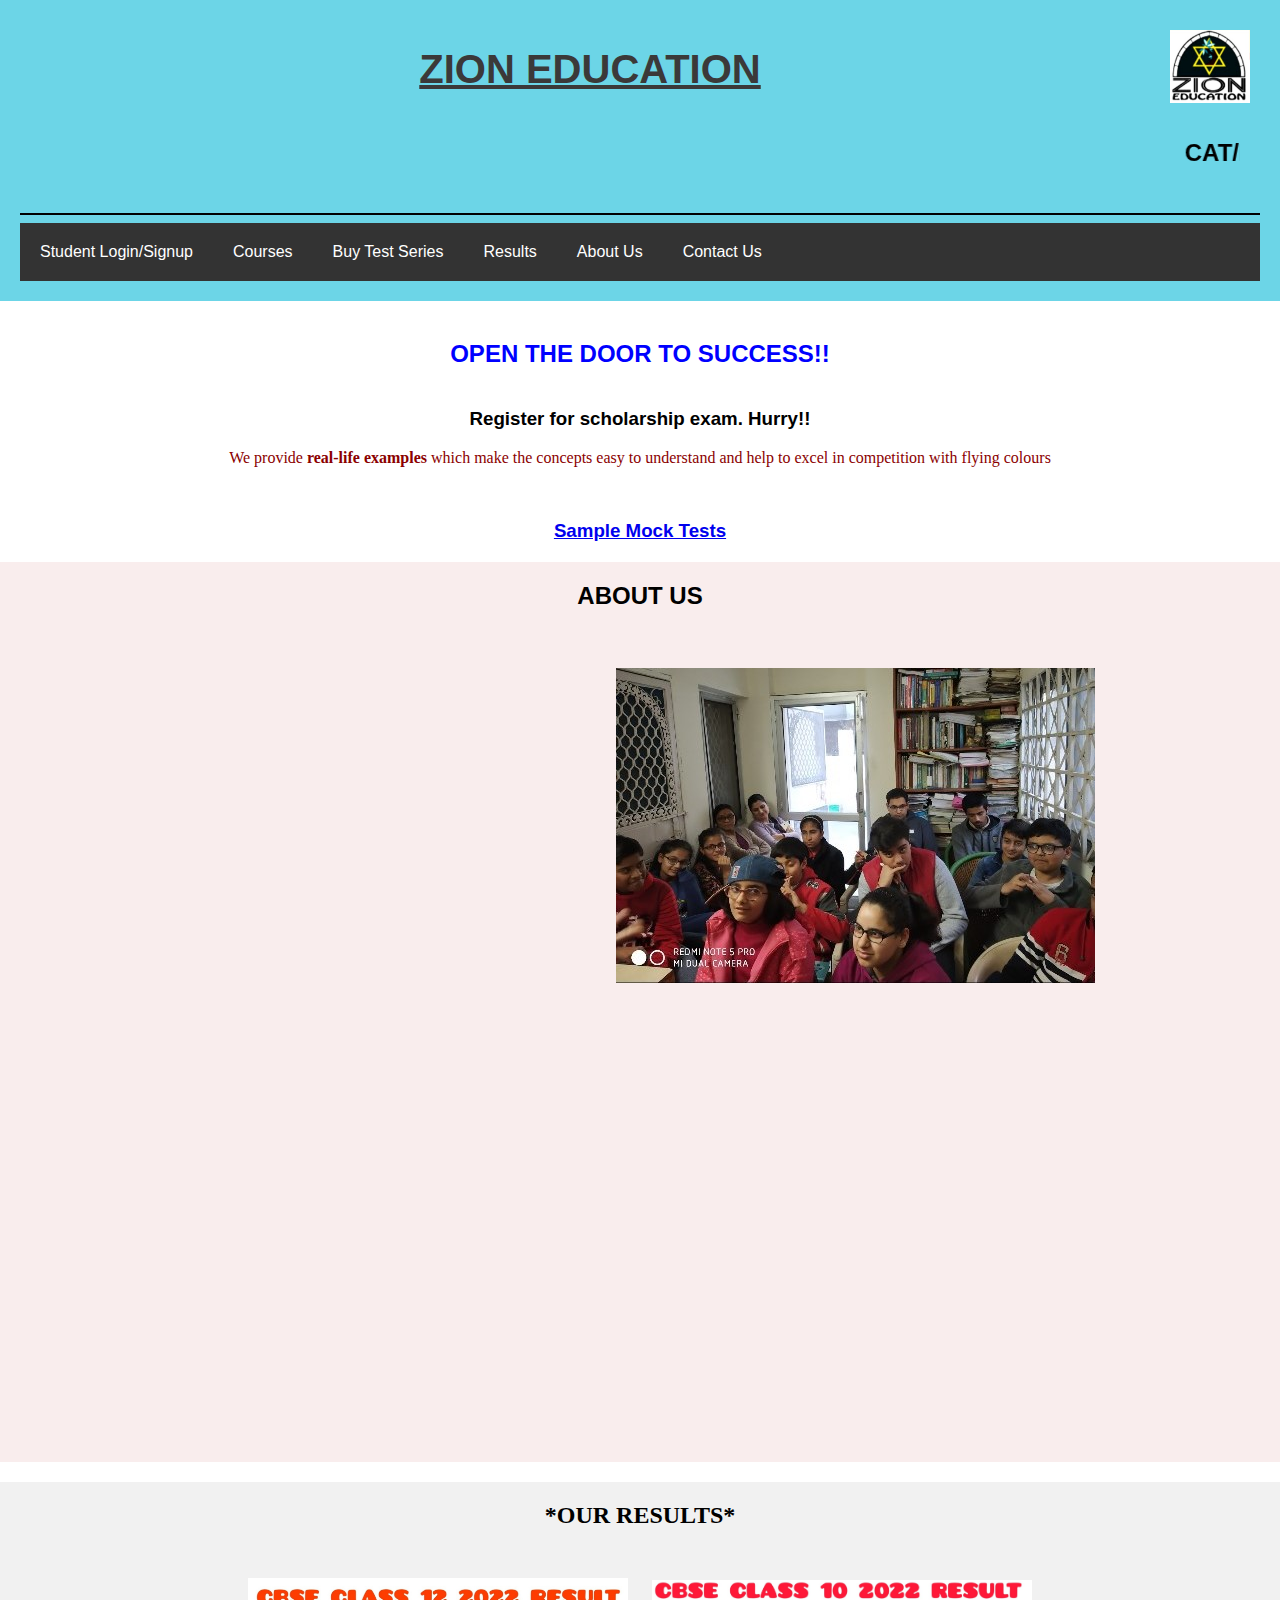
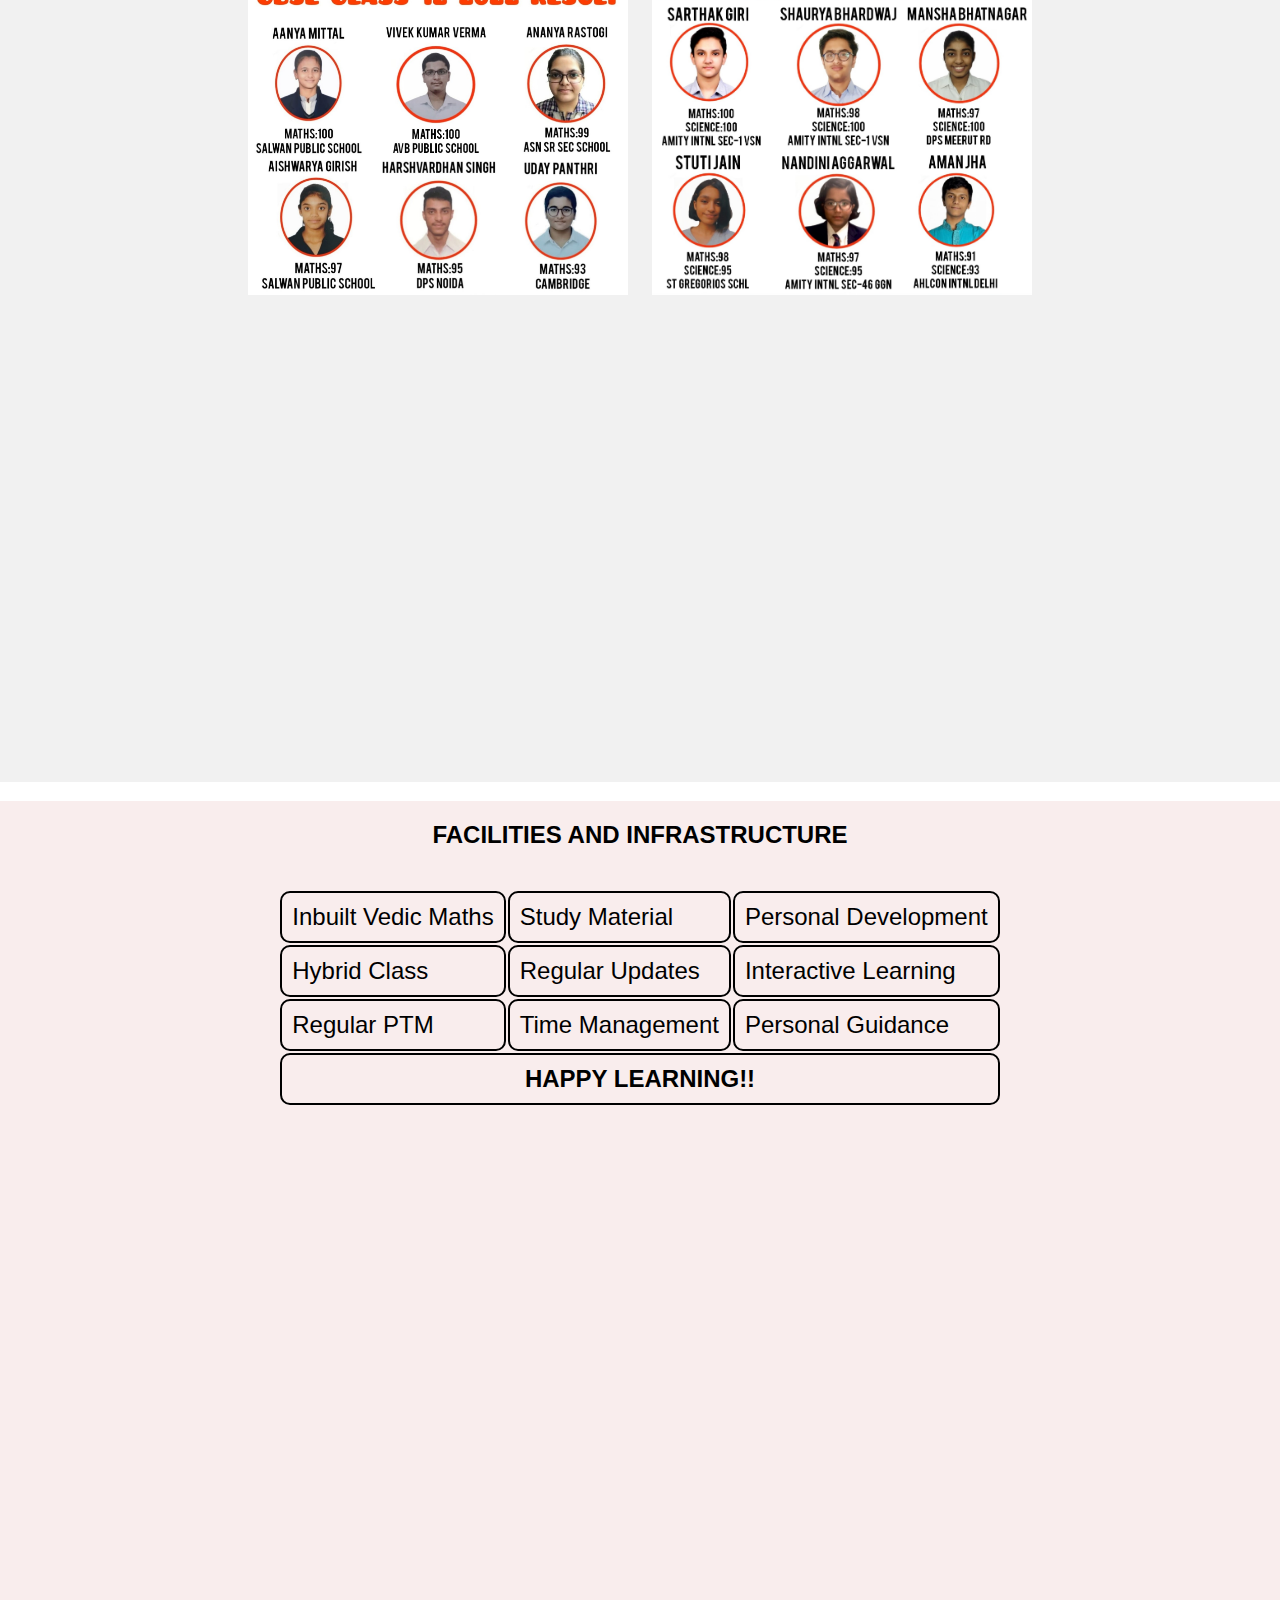
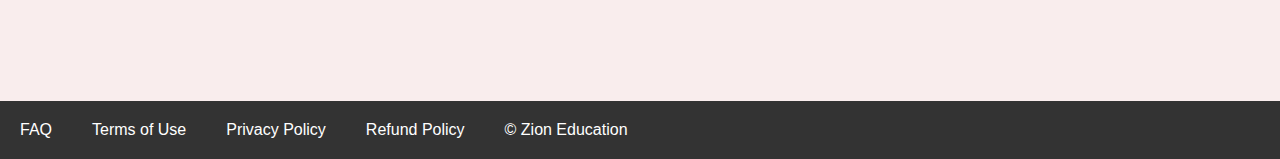
<file: index.html>
<!DOCTYPE html>
<html lang="en">
<head>
    <meta charset="UTF-8">
    <meta http-equiv="X-UA-Compatible" content="IE=edge">
    <meta name="viewport" content="width=device-width, initial-scale=1.0">
    <title>Zion Education | Home</title>
    <link rel="stylesheet" href="style.css">
</head>
<body>
    <header>
    <img align="right" src="InShot_20220723_011015817.jpg" alt="This is an image" width=100>
    <h1 style="font-family:Arial, Helvetica, sans-serif"; align="center"><u>ZION EDUCATION</u></h1></body></html>
    <h2><marquee style="color: black" font size="15">CAT/MBA, XAT, GMAT, GRE, CSAT, CLAT, CUET, IPMAT, 9TH-10TH(CBSE MATHS AND SCIENCE), 11TH-12TH(MATHS)</marquee></h2>
    <hr color="black">
    <nav>
        <a href="loginpage.html" target="blank">Student Login/Signup</a>
        <a href="#">Courses</a>
        <!--<div class="courses">Courses
            <a href="#">IX</a>
            <a href="#">X</a>
            <a href="#">XI</a>
            <a href="#">XII</a>
        </div>-->
        <a href="payment_form.html" target="blank">Buy Test Series</a>
        <a href="#results">Results</a>
        <a href="#about">About Us</a>
        <a href="https://www.justdial.com/Delhi/Zion-Education-Services-Shipra-Suncity-Indirapuram/011PXX11-XX11-100715161604-D9C3_BZDET" target="_blank">Contact Us</a>
    </nav>
</header>
<main>
    <h2 style="color:blue">OPEN THE DOOR TO SUCCESS!!</h2>
    <h3>Register for scholarship exam. Hurry!!</h3>
    <p style="font-family:cursive ; color:darkred">We provide <b>real-life examples</b> which make the concepts easy to understand and help to excel in competition with flying colours</p>
    <br>
    <a href="https://drive.google.com/drive/folders/1jXE3NQpPhj7CnCk6dMoymoemUfhTdGqy" target="_blank"><h3>Sample Mock Tests</h3></a>
    <main>
        <section>
            <h2 id="about">ABOUT US</h2><br>
    <iframe width="35%" src="https://www.youtube.com/embed/YAyAKdbjbFc?clip=UgkxYnNGjLHYj4By5tbwT9fWqpwu3MngBgAo&amp;clipt=EOBdGLD5Ag" title="YouTube video player" frameborder="0" allow="accelerometer; autoplay; clipboard-write; encrypted-media; gyroscope; picture-in-picture; web-share" allowfullscreen></iframe>
    <iframe width="500" src="2020-03-18(1).jpg" frameborder="0"></iframe>
    <br></section>
    <section>
    <h2 id="results" style="font-family: Comic Sans MS">*OUR RESULTS*</h2>
    <img src="class 12 result.jpeg" alt="This is an image" width=400>
    <img src="class 10 result.jpg" alt="This is an image" width=400><br><br><br><br><br><br><br><br><br><br><br><br><br><br><br><br><br><br>
    <br></section>
<section>
    <b><h2>FACILITIES AND INFRASTRUCTURE</h2></b>
<center style="font-size: x-large;"><table border="10">
        <tbody>
            <tr class="column">
                <td>Inbuilt Vedic Maths</td>
                <td>Study Material</td>
                <td>Personal Development</td>
            </tr>
            <tr class="column">
                <td>Hybrid Class</td>
                <td>Regular Updates</td>
                <td>Interactive Learning</td>
            </tr>
            <tr class="column">
                <td>Regular PTM</td>
                <td>Time Management</td>
                <td>Personal Guidance</td>
            </tr>
        </tbody>
        <tfoot>
            <th colspan="3">HAPPY LEARNING!!</th>
        </tfoot>
    </table></center></section>
</main>
<footer>
    <a href="#">FAQ</a>
    <a href="#">Terms of Use</a>
    <a href="#">Privacy Policy</a>
    <a href="#">Refund Policy</a>
    <a href="#">&copy; Zion Education</a>
</footer>
</body>
</html>
</file>
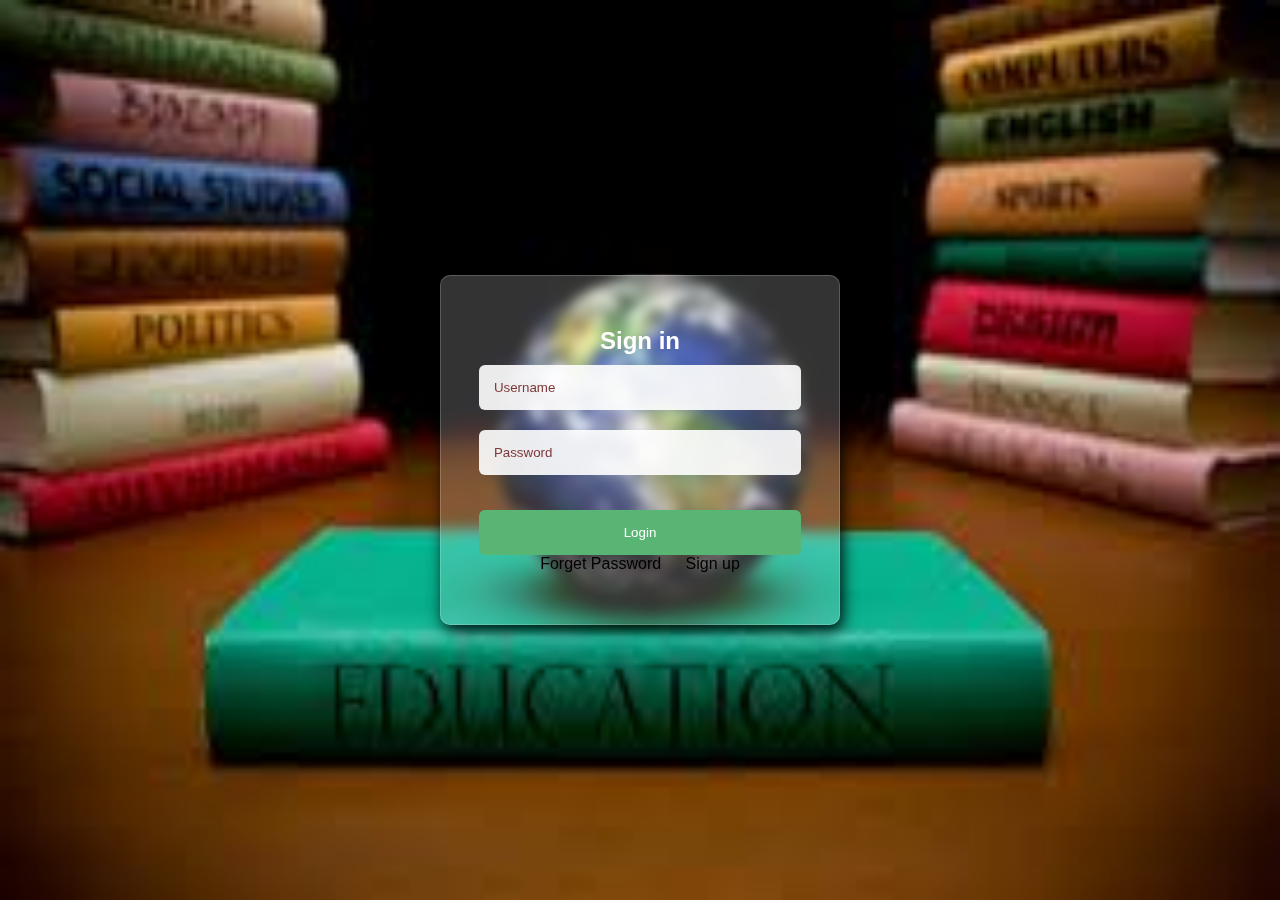
<file: loginpage.html>
<!DOCTYPE html>
<html lang="en">
<head>
    <meta charset="UTF-8">
    <meta name="viewport" content="width=device-width, initial-scale=1.0">
     <link rel="stylesheet" href="stylelogin.css">
     <img src="bg.jpg" alt="">
    <title>login</title>
    
</head>
<body>
    
    <div class="login-container">
        <h2>Sign in</h2>
        <input type="text" placeholder="Username">
        <input type="password" placeholder="Password">
        
        <button>Login</button>
        <div class="forgot">
            <a href="#">Forget Password</a>
            <a href="#">Sign up</a>
        </div>
    </div>
</body>
</html>
</file>
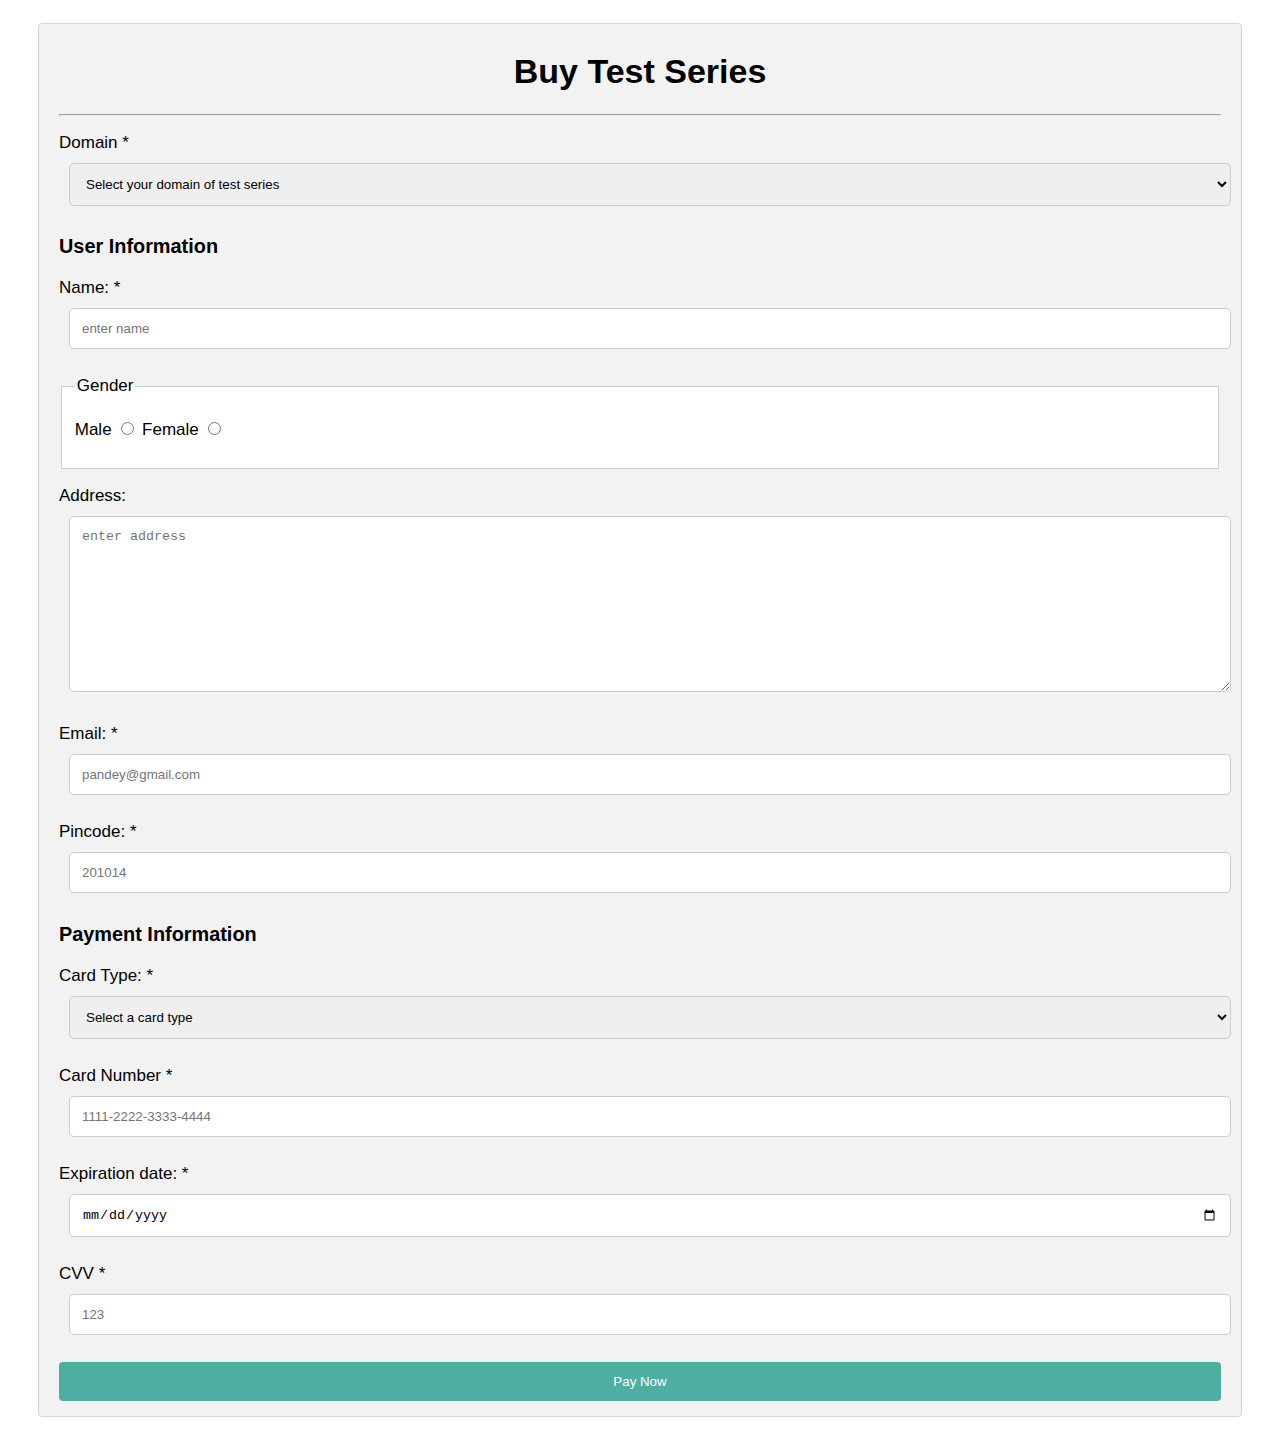
<file: payment_form.html>
<!DOCTYPE html>
<html lang="en">
<head>
    <meta charset="UTF-8">
    <meta name="viewport" content="width=device-width, initial-scale=1.0">
    <title>Payment form</title>
    <link rel="stylesheet" href="still.css">
</head>
<body>
    <div class="container">
    <form action="" method="get">
        <h1 class="main">Buy Test Series</h1><hr>
        <p>Domain *
            <select name="card_type" id="card_type" required>
                <option value="">Select your domain of test series</option>
                <option value="Class 9 Maths">Class 9 Maths</option>
                <option value="Class 9 Science">Class 9 Science</option>
                <option value="Class 10 Maths">Class 10 Maths</option>
                <option value="Class 10 Science">Class 10 Science</option>

                <option value="Class 11 Maths">Class 11 Maths</option>
                <option value="Class 12 Maths">Class 12 Maths</option>
                <option value="CAT">CAT</option>
                <option value="GMAT">GMAT</option>
                <option value="XAT">XAT</option>
                <option value="GRE">GRE</option>
                <option value="CSAT">CSAT</option>
                <option value="CLAT">CLAT</option>
            </select>
        </p>
        <h3>User Information</h3>
        <p>Name: * <input type="text" id="username" name="name" placeholder="enter name" required ></p>
    <fieldset>
        <legend>Gender</legend>
        <p>
            Male <input type="radio" name="gender" id="male">
            Female <input type="radio" name="gender" id="female">
        </p>
    </fieldset>
    <p>Address: <textarea name="address" id="address" cols="100" rows="10" placeholder="enter address"></textarea></p>
    <p>Email: *<input type="email" id="email" name="email" placeholder="pandey@gmail.com" required></p>
    <p>Pincode: *<input type="number" name="pincode" placeholder="201014" required></p>
    <h3>Payment Information</h3>
    <p>Card Type: *
        <select name="card_type" id="card_type" required>
            <option value="">Select a card type</option>
            <option value="visa">Visa</option>
            <option value="rupay">Rupay</option>
            <option value="mastercard">Mastercard</option>
        </select>
    </p>
    <p>Card Number *<input type="number" name="card_number" placeholder="1111-2222-3333-4444" required></p>
    <p>Expiration date: *
        <input type="date" name="exp_date" required> 
    </p>
    <p>CVV *<input type="password" name="cvv" placeholder="123" required></p>
    <button type="button" onclick="register()">Pay Now</button>
    </form>
</div>
<script src="script.js"></script>
</body>
</html>
</file>
<file: style.css>
* {
    box-sizing: border-box;
}

html {
    scroll-behavior: smooth;
}

body {
    margin: 0px;
    font-family: -apple-system, BlinkMacSystemFont, 'Segoe UI', Roboto, Oxygen, Ubuntu, Cantarell, 'Open Sans', 'Helvetica Neue', sans-serif;
}

header h1 {
    text-align: center;
    font-size: 40px;
    color: rgb(59, 57, 57);
}

header {
    padding: 20px;
    background-color: rgb(108, 213, 231);
}

nav {
    background-color: #333;
    overflow: hidden;
    position:absolutes;
}

nav a {
    text-decoration: none;
    padding: 20px;
    text-align: center;
    float: left;
    color: white;
}

@media screen and (max-width: 600px) {
    a,th,tr{
      float: none;
    }
}

nav a:hover{
    color:rgb(75, 150, 132);
}

main {
    background-color: white;
    text-align: center;
}

h2 {
    text-align: center;
    padding: 20px;
}

section:nth-child(even) {
    background-color: rgb(241, 241, 241);
}

section:nth-child(odd) {
    background-color: rgb(249, 237, 237);
}

section {
    min-height: 100vh;
}

video {
    padding: 10px;
}

iframe {
    height: 50vh;
}

img {
    padding: 10px;
}

section h5 {
    margin: 40px;
}

table{
    border: none;
}

tr,th,td{
    border: 2px solid black;
    border-radius: 10px;
    padding: 10px;
}

@media screen and (max-width: 992px) {
    .column {
      width: 50%;
    }
}
.center {
    margin-left: auto;
    margin-right: auto;
  }

footer {
    background-color: #333;
    overflow: hidden;
}

footer a {
    text-decoration: none;
    padding: 20px;
    text-align: center;
    float: left;
    color: white;
}
</file>
<file: stylelogin.css>
* {
    box-sizing: border-box;
    margin: 0;
    padding: 0;
}
body {
    width: 100%;
    height: 100vh;
    display: flex;
    justify-content: center;
    align-items: center;
    overflow: hidden;
    font-family: Arial, Helvetica, sans-serif;
}

.login-container {
    display: flex;
    flex-direction: column;
    justify-content: center;
    align-items: center;
    padding: 20px;
    background: rgba(255, 255, 255, 0.2);
    border-radius: 10px;
    box-shadow: 3px 6px 15px rgba(0, 0, 0, 0.9);
    border: 1px solid rgba(255, 255, 255, 0.2);
    width: 70%;
    height: 350px;
    max-width: 400px;
    backdrop-filter: blur(6px);
}
.login-container h2 {
    color: #fff;
}
.login-container input::placeholder {
    color: #7d3737;
}
.login-container input[type="text"],
.login-container input[type="password"] {
    background: rgba(255, 255, 255, 0.9);
    border: none;
    border-radius: 6px;
    padding: 15px;
    margin: 10px 0;
    width: 90%;
    color: #fff;
}
.login-container label{
    color: rgba(0, 0, 0, 0.9);
}
img{
    position: absolute;
    top: 0;
    left: 0;
    width: 100%;
    height: 100%;
    z-index: -1;
}
.login-container input[type="text"]:focus,
.login-container input[type="password"]:focus {
    background-color: #fff;
    color: #242424;
    outline: none;
    border: 1px solid rgba(0, 0, 0, 0.7);
}
.login-container .forgot a{
    padding: 10px;
    text-decoration: none;
    color: #000;
}
.login-container button {
    width: 90%;
    padding: 15px 20px;
    border: none;
    border-radius: 6px;
    background-color: #59b573;
    margin-top: 25px;
    cursor: pointer;
    color: #fff;
}
.login-container button:hover {
    background-color: #3f8051;
}
</file>
<file: still.css>
*{
    box-sizing: border-box;
}

body{
    font-family: Verdana, Geneva, Tahoma, sans-serif;
    margin: 15px 30px;
    font-size: 17px;
    padding: 8px;
}

.container{
    background-color: #f2f2f2;
    padding: 5px 20px 15px 20px;
    border: 1px solid lightgray;
    border-radius: 4px;
}

input[type="text"],
input[type="email"],
input[type="password"],
input[type="number"],
input[type="date"],
select,textarea{
    width: 100%;
    padding: 12px;
    border: 1px solid #ccc;
    border-radius: 5px;
    margin: 10px;
}

fieldset{
    background-color: #fff;
    border: 1px solid #ccc;
}

.main{
    text-align: center;
}

button{
    background-color: #4daea1;
    color: white;
    padding: 12px 20px;
    border: none;
    border-radius: 4px;
    cursor:pointer;
    width: 100%;
}

button:hover{
    background-color: rgb(92, 171, 232);
}
</file>
